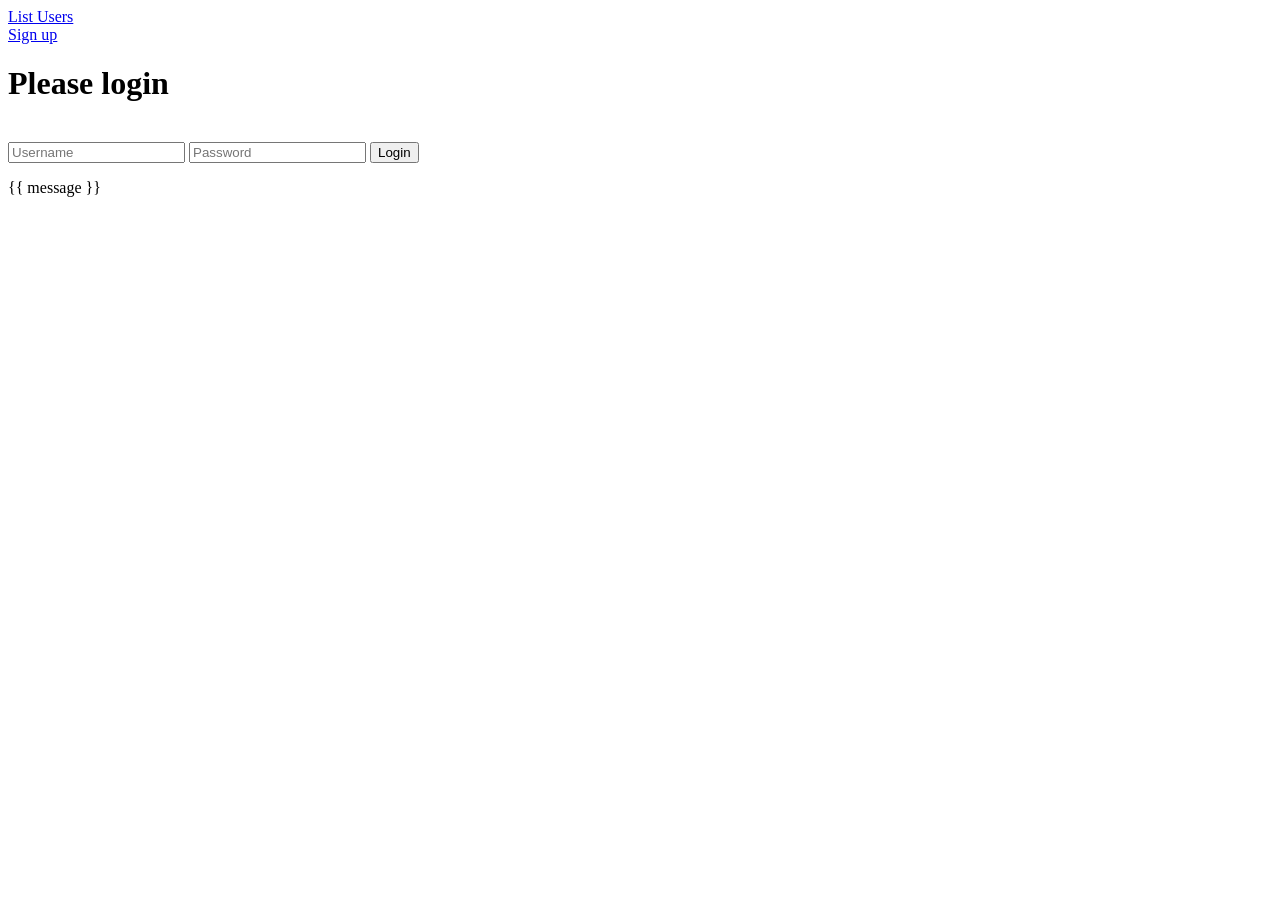
<file: templates/login.html>
<html>
  <head>
    <title>LOGIN page to test flask app</title>
    <meta name="viewport" content="width=device-width, initial-scale=1.0">
  </head>
  <body>
    <div class="container">
      <a href="/listUsers">List Users</a><br>
      <a href="/userSignup">Sign up</a>
      <h1>Please login</h1>
      <br>
      <form action="/login" method="post">
        <input type="text" placeholder="Username" name="username" required>
        <input type="password" placeholder="Password" name="password" required>
        <button type="submit" >Login</button>
      </form>
       {{ message }}
    </div>
  </body>
</html>
</file>
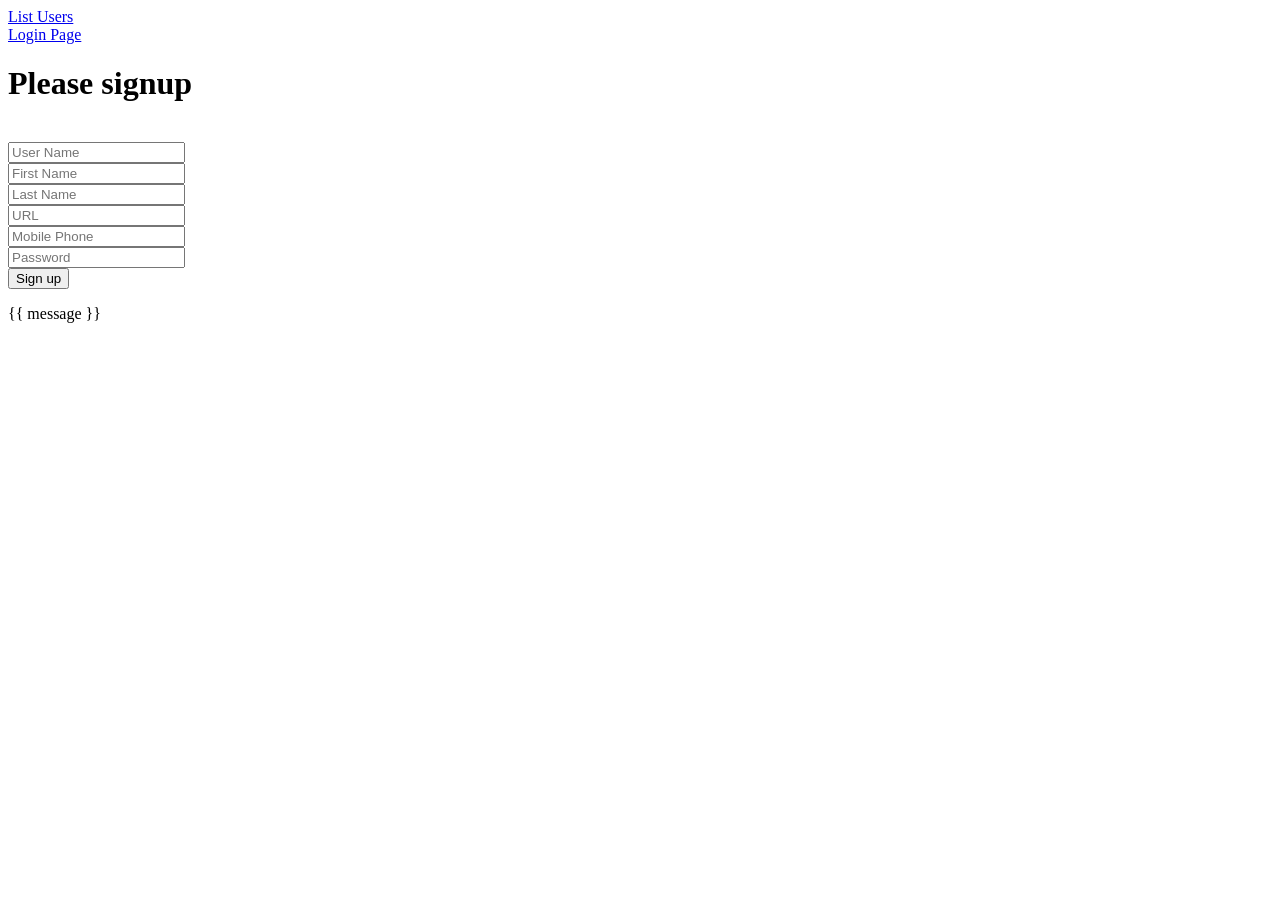
<file: templates/signup.html>
<html>
  <head>
    <title>SIGN UP page to test flask app</title>
    <meta name="viewport" content="width=device-width, initial-scale=1.0">
  </head>
  <body>
    <div class="container">
      <a href="/listUsers">List Users</a><br>
      <a href="/login">Login Page</a>
      <h1>Please signup</h1>
      <br>
      <form action="/userSignup" method="post">
        <input type="text" placeholder="User Name" name="username" required><br>
        <input type="text" placeholder="First Name" name="firstname" required><br>
        <input type="text" placeholder="Last Name" name="lastname" required><br>
        <input type="text" placeholder="URL" name="url" required><br>
        <input type="text" placeholder="Mobile Phone" name="mobile_phone" required><br>
        <input type="password" placeholder="Password" name="password" required><br>
        <button type="submit" >Sign up</button><br>
      </form>
       {{ message }}
    </div>
  </body>
</html>
</file>
